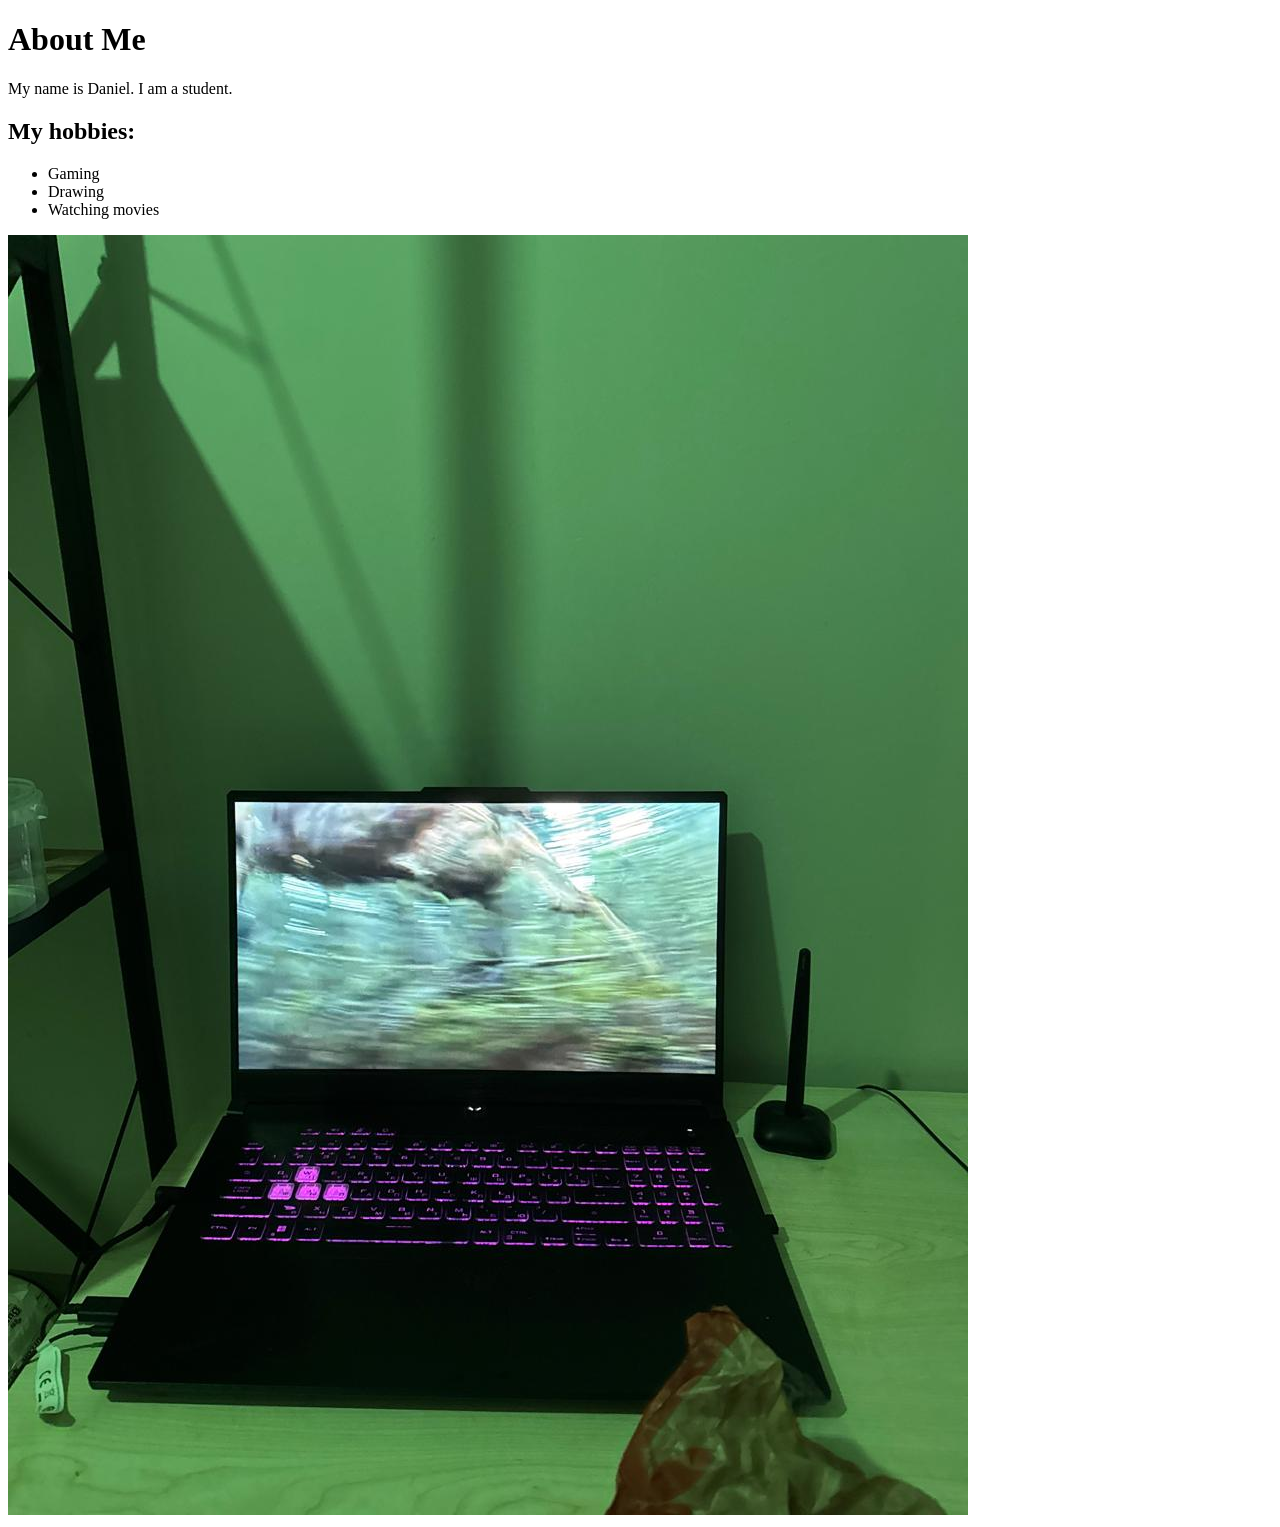
<file: Index.html>
<!DOCTYPE html>
<html>
<head>
    <meta charset="UTF-8">
    <title>About Me</title>
</head>
<body>

<h1>About Me</h1>

<p>My name is Daniel. I am a student.</p>

<h2>My hobbies:</h2>
<ul>
    <li>Gaming</li>
    <li>Drawing</li>
    <li>Watching movies</li>
</ul>

<img src="memovie.jpg" alt="My photo">

</body>
</html>
</file>
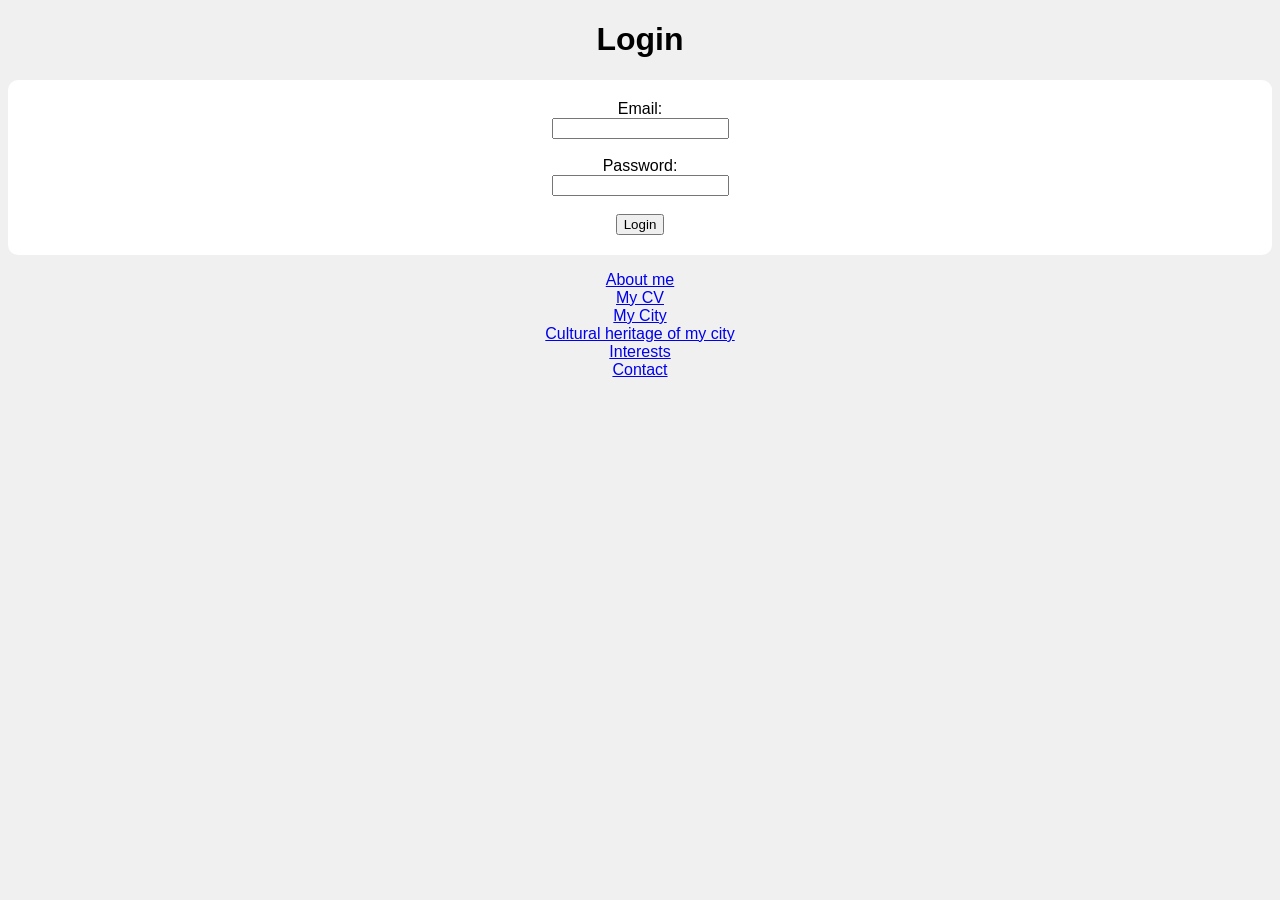
<file: index.html>
<!DOCTYPE html>
<html>
<head>
    <meta name="viewport" content="width=device-width, initial-scale=1.0">
    <meta charset="UTF-8">

    <link rel="stylesheet" href="style.css">
    <title>Login</title>
</head>

<body>

<h1>Login</h1>

<form action="login.php" method="POST" onsubmit="return checkLogin()">

<label>Email:</label>
<br>
<input type="text" id="email" name="email">
<br><br>

<label>Password:</label>
<br>
<input type="password" id = "password" name="password">

<br><br>

<button type="submit">
Login
</button>

</form>


<p id="result"></p>
<script>

function checkLogin() {

    let email =
    document.getElementById("email").value;

    let password =
    document.getElementById("password").value;

    if(email == "" || password == "") {

        document.getElementById("result").innerText =
        "Please fill all fields";

        return false;
    }
    else if(email.includes("@") == false){
    document.getElementById("result").innerText ="Email is incorrect";

    return false;
    }
        
    else {
    return true;
    }
    
}

</script>


<a href="home.html">About me</a>
<br>    
<a href="cv.html">My CV</a>
<br>
<a href="sehrim.html">My City</a>
<br>
<a href="mirasimiz.html">Cultural heritage of my city</a>
<br>
<a href="APIusage.html">Interests</a>
<br>
<a href="iletisim.html">Contact</a>

    
</body>
</html>
</file>
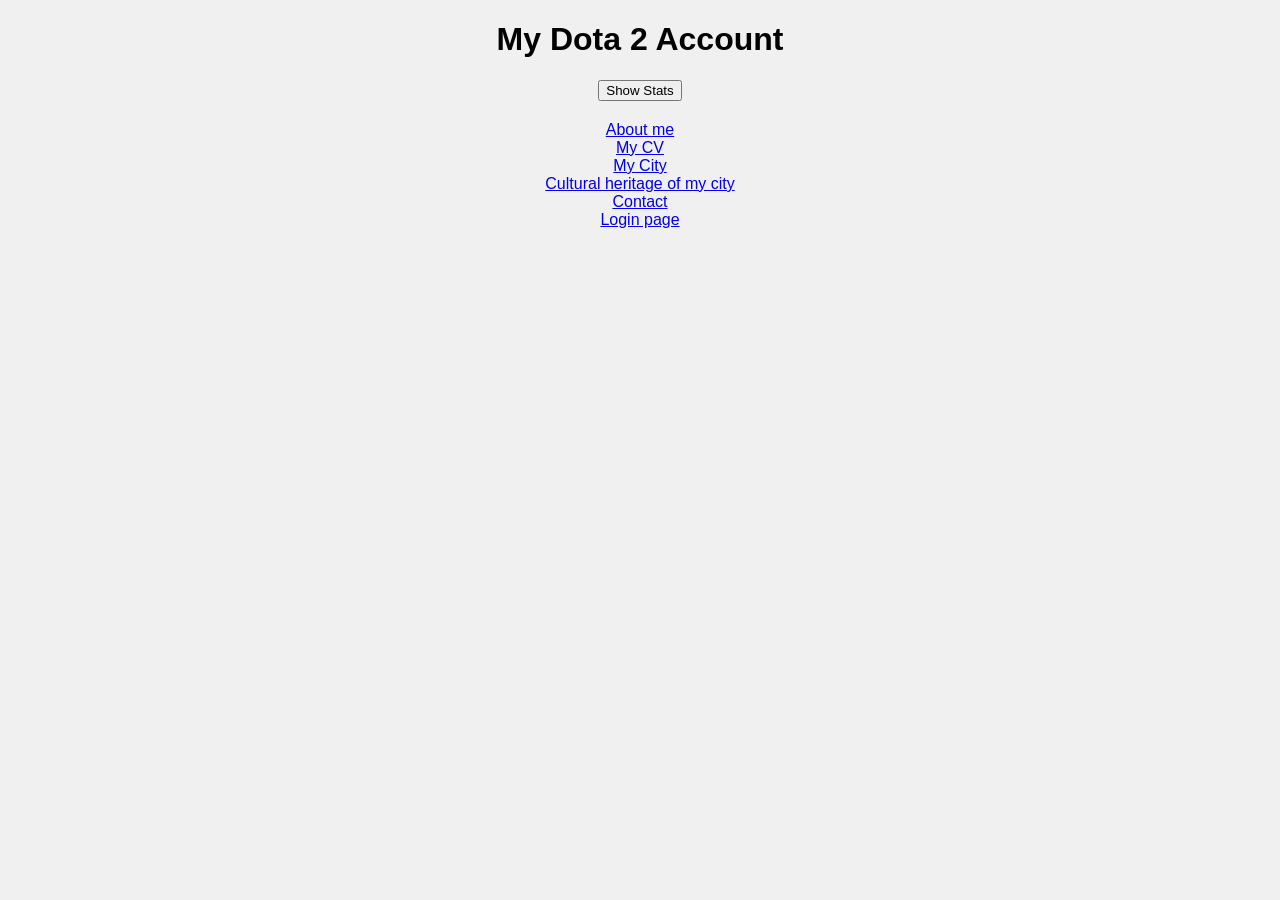
<file: APIusage.html>
<!DOCTYPE html>
<html>
<head>
    <meta name="viewport" content="width=device-width, initial-scale=1.0">
    <meta charset="UTF-8">

    <link rel="stylesheet" href="style.css">
    <title>API Usage</title>
</head>

<body>

<h1>My Dota 2 Account</h1>

<button onclick="getStats()">Show Stats</button>

<h2 id="nickname"></h2>

<p id="rank"></p>

<p id="wins"></p>

<p id="losses"></p>

<p id="winrate"></p>

<script>

function getStats() {

    fetch("https://api.opendota.com/api/players/374636872")
        .then(response => response.json()).then(data => {document.getElementById("nickname").innerText ="Nickname: " + data.profile.personaname;
                                                         
        document.getElementById("rank").innerText ="Rank Tier: " + data.rank_tier;});

    
    fetch("https://api.opendota.com/api/players/374636872/wl")
        .then(response => response.json())
            
        .then(data => {document.getElementById("wins").innerText ="Wins: " + data.win;
                       
        document.getElementById("losses").innerText ="Losses: " + data.lose;
    
            let wr = (data.win / (data.win + data.lose) * 100).toFixed(1);
    
            document.getElementById("winrate").innerText ="Winrate: " + wr + "%";});

}

</script>
<a href="home.html">About me</a>
<br>    
<a href="cv.html">My CV</a>
<br>
<a href="sehrim.html">My City</a>
<br>
<a href="mirasimiz.html">Cultural heritage of my city</a>
<br>
<a href="iletisim.html">Contact</a>
<br>   
<a href="index.html">Login page</a>





    
</body>
</html>
</file>
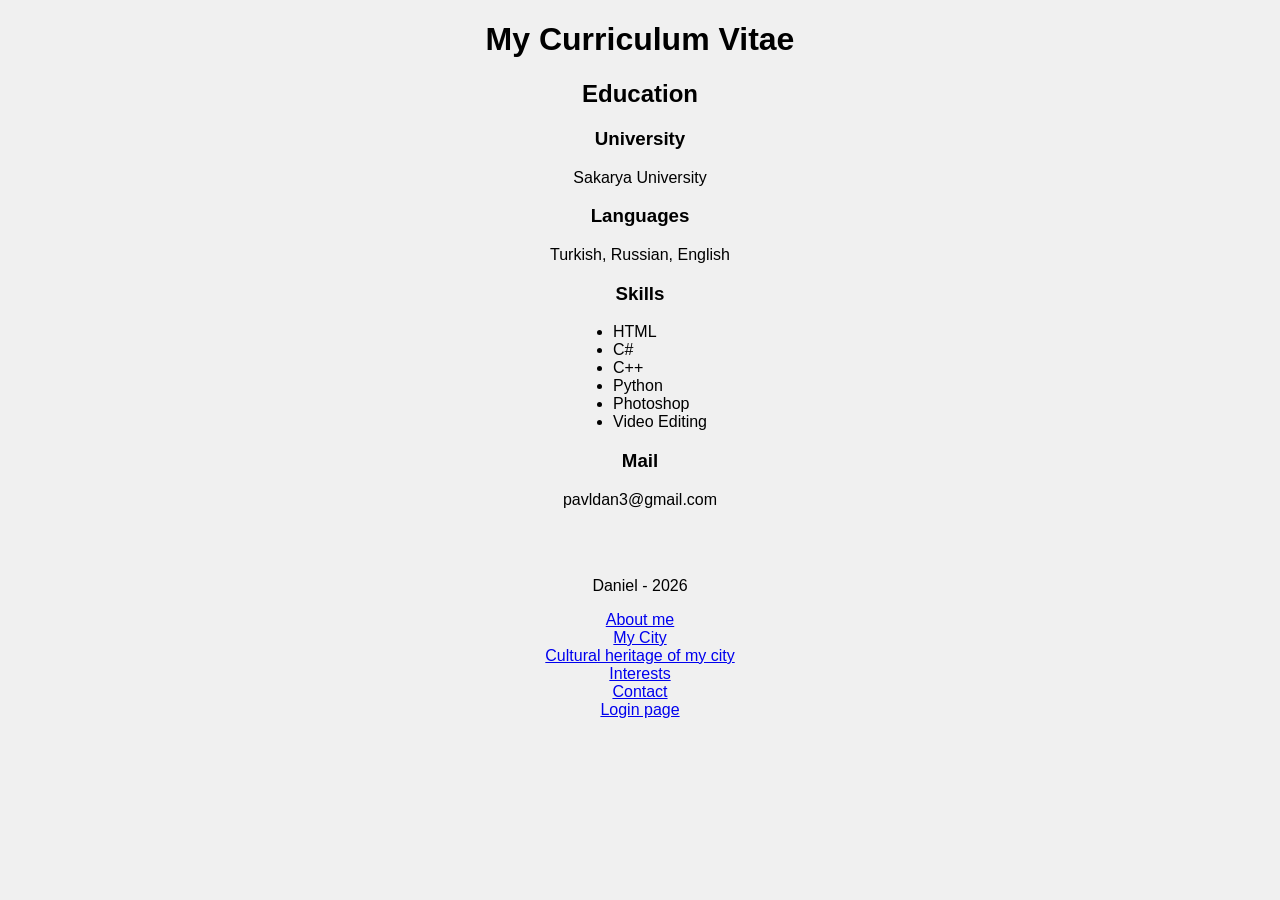
<file: cv.html>
<!DOCTYPE html>
<html lang="en">
<head>
    <meta name="viewport" content="width=device-width, initial-scale=1.0">
    <meta charset="UTF-8">

    <link rel="stylesheet" href="style.css">
    <title>My CV</title>
</head>
<body>

<header>
    <h1>My Curriculum Vitae</h1>
</header>

<section>
    <h2>Education</h2>

    <article>
        <h3>University</h3>
        <p>Sakarya University</p>
    </article>

    <article>
        <h3>Languages</h3>
        <p>Turkish, Russian, English</p>
    </article>
  
    <article>
        <h3>Skills</h3>
    
        <ul>
            <li>HTML</li>
            <li>C#</li>
            <li>С++</li>
            <li>Python</li>
            <li>Photoshop</li>
            <li>Video Editing</li>
        </ul>
    </article>


  
    <article>
        <h3>Mail</h3>
        <p>pavldan3@gmail.com</p>
    </article>


  

  
</section>
<br>
<br> 
<footer>
    <p>Daniel - 2026</p>
</footer>
    
<a href="home.html">About me</a>
<br>    
<a href="sehrim.html">My City</a>
<br>
<a href="mirasimiz.html">Cultural heritage of my city</a>
<br>
<a href="APIusage.html">Interests</a>
<br>
<a href="iletisim.html">Contact</a>
<br>   
<a href="index.html">Login page</a>
    
</body>
</html>
</file>
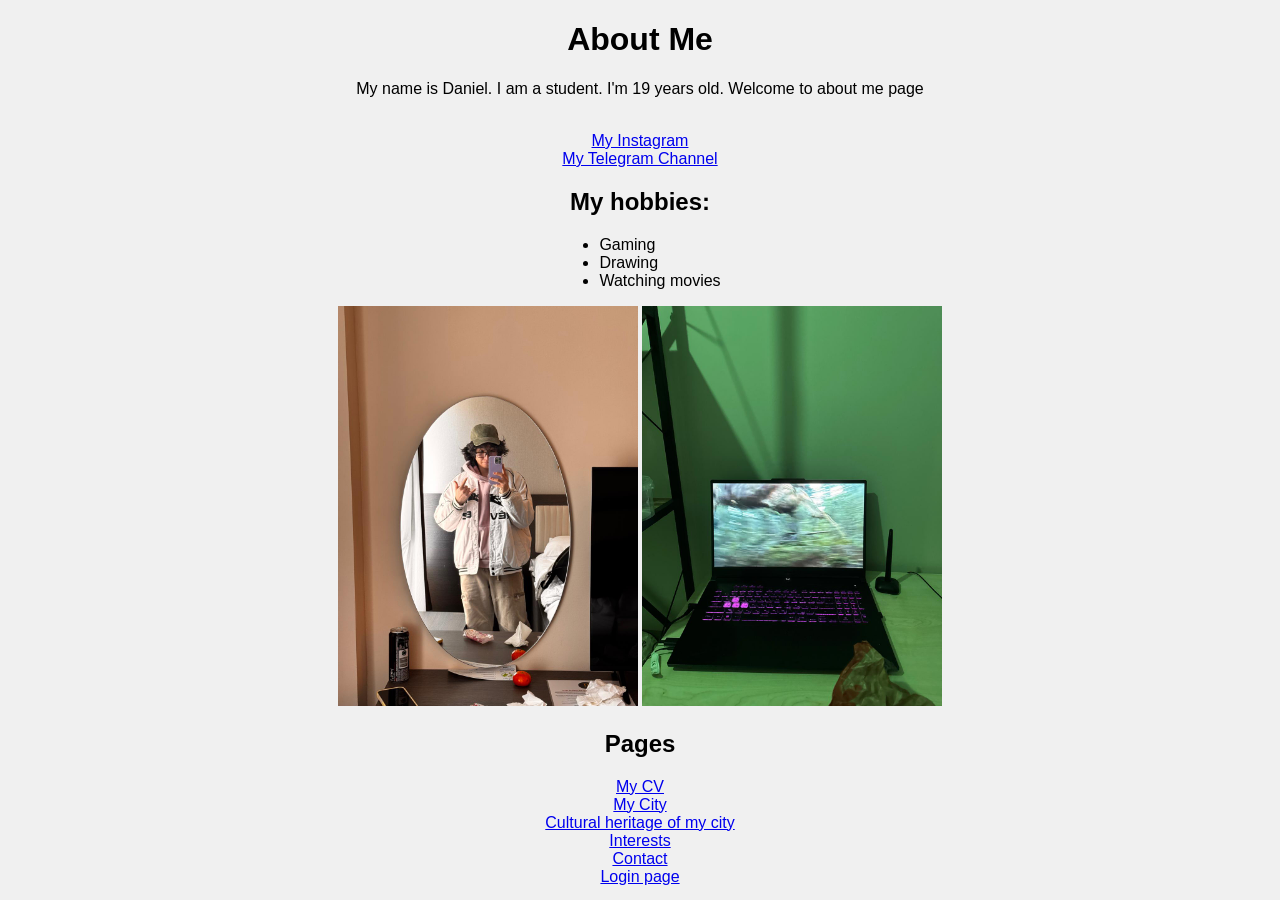
<file: home.html>
<!DOCTYPE html>
<html>
<head>
    <meta name="viewport" content="width=device-width, initial-scale=1.0">
    <meta charset="UTF-8">

    <link rel="stylesheet" href="style.css">
    <title>About Me</title>
</head>
<body>

<h1>About Me</h1>

<p>My name is Daniel. I am a student. I'm 19 years old. Welcome to about me page</p>
<br>
<a href="https://instagram.com/daniktw4w" target="_blank">My Instagram</a>
<br>    
<a href="https://t.me/turkishdan" target ="_blank"> My Telegram Channel</a>
    
<h2>My hobbies:</h2>
<ul>
    <li>Gaming</li>
    <li>Drawing</li>
    <li>Watching movies</li>
</ul>
    <img src="mephoto.jpg" alt="My photo2" width = "300"> <img src="memovie.jpg" alt="My photo" width = "300"> 
<h2>Pages</h2>

<a href="cv.html">My CV</a>
<br>
<a href="sehrim.html">My City</a>
<br>
<a href="mirasimiz.html">Cultural heritage of my city</a>
<br>
<a href="APIusage.html">Interests</a>
<br>
<a href="iletisim.html">Contact</a>
<br>   
<a href="index.html">Login page</a>


</body>
</html>
</file>
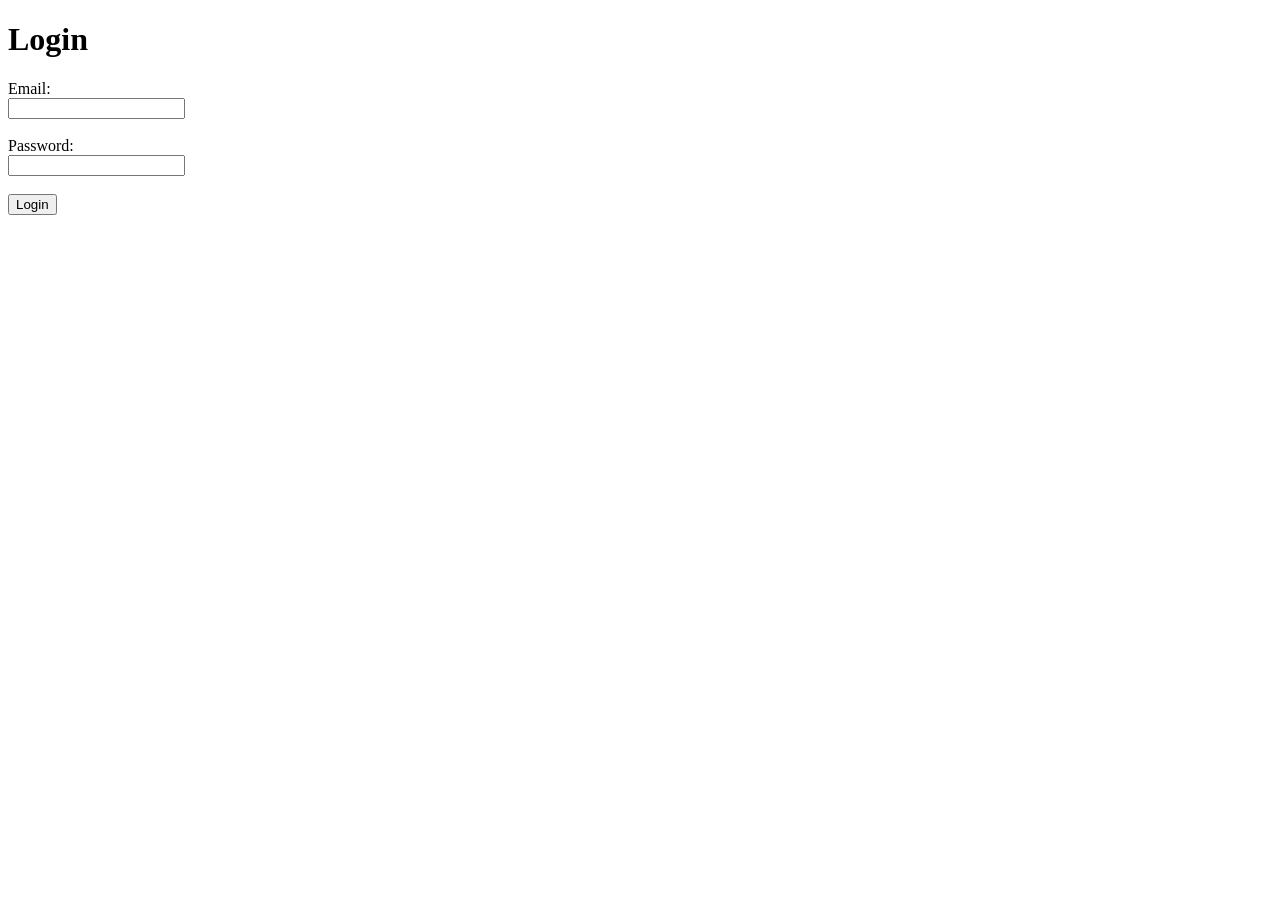
<file: login.html>
<!DOCTYPE html>
<html>
<head>
    <meta charset="UTF-8">
    <title>Login</title>
</head>

<body>

<h1>Login</h1>

<form action="login.php" method="POST" onsubmit="return checkLogin()">

<label>Email:</label>
<br>
<input type="text" id="email" name="email">
<br><br>

<label>Password:</label>
<br>
<input type="password" id = "password" name="password">

<br><br>

<button type="submit">
Login
</button>

</form>


<p id="result"></p>
<script>

function checkLogin() {

    let email =
    document.getElementById("email").value;

    let password =
    document.getElementById("password").value;

    if(email == "" || password == "") {

        document.getElementById("result").innerText =
        "Please fill all fields";

        return false;
    }
    else {

    document.getElementById("result").innerText =
    "Login successful";

    return true;
    }
    
}

</script>



    
</body>
</html>
</file>
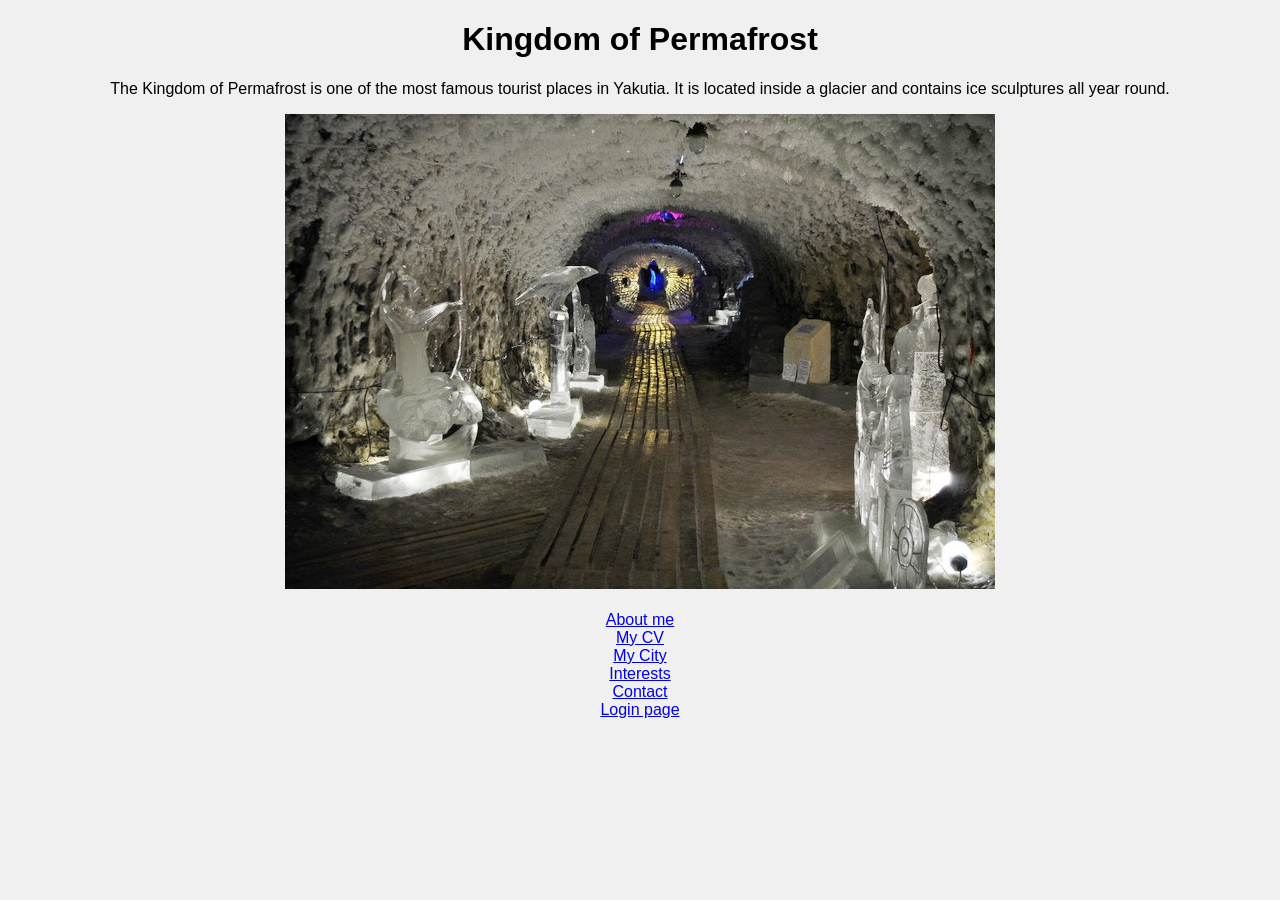
<file: mirasimiz.html>
<!DOCTYPE html>
<html>
<head>
    <meta name="viewport" content="width=device-width, initial-scale=1.0">
    <meta charset="UTF-8">

    <link rel="stylesheet" href="style.css">
    <title>Our Heritage</title>
</head>

<body>

<h1>Kingdom of Permafrost</h1>

<p>
The Kingdom of Permafrost is one of the most famous tourist places in Yakutia.
It is located inside a glacier and contains ice sculptures all year round.
</p>

<img src="permafrost.jpg">

<br><br>

<a href="home.html">About me</a>
<br>    
<a href="cv.html">My CV</a>
<br>
<a href="sehrim.html">My City</a>
<br>
<a href="APIusage.html">Interests</a>
<br>
<a href="iletisim.html">Contact</a>
<br>   
<a href="index.html">Login page</a>

</body>
</html>
</file>
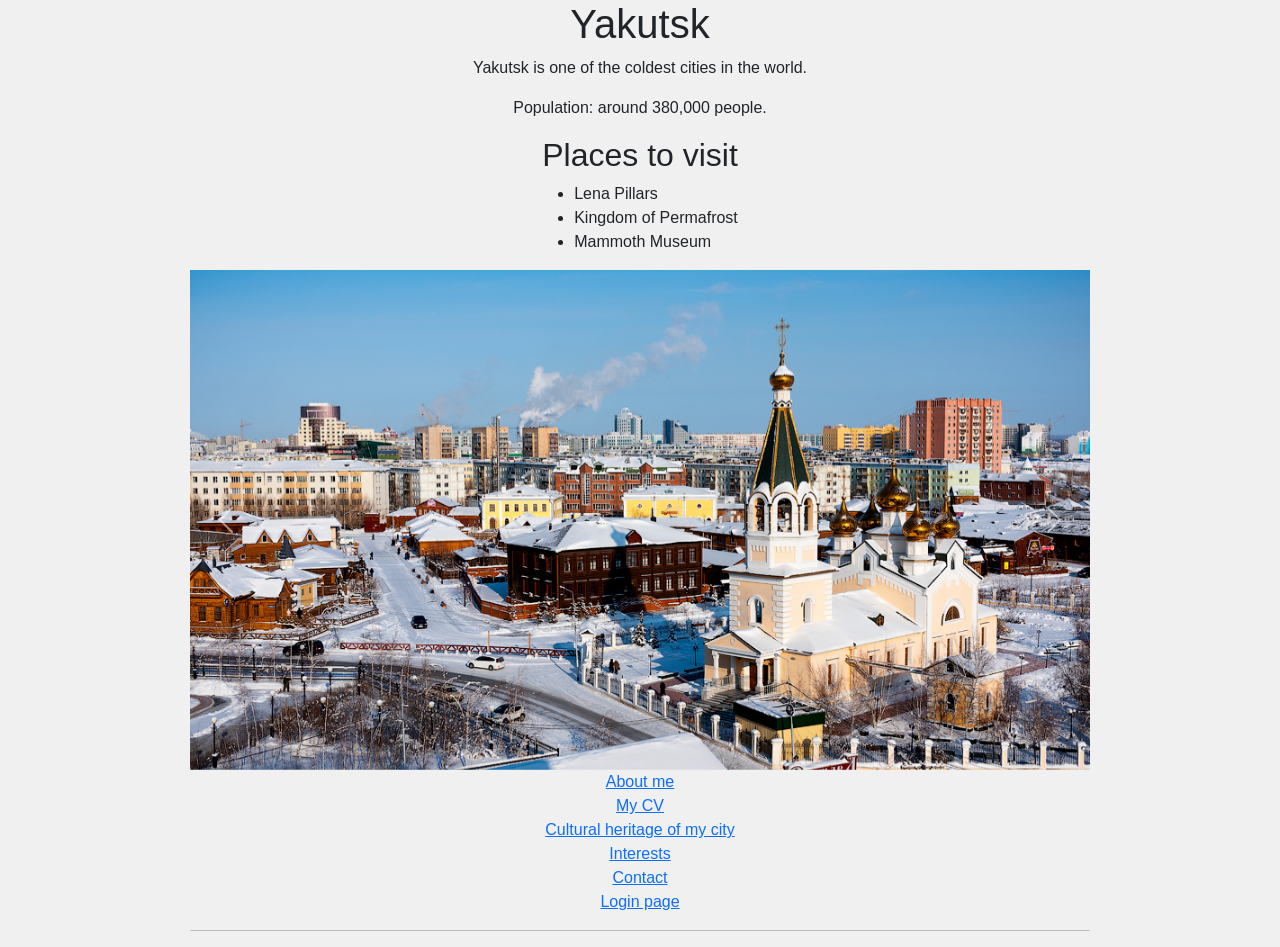
<file: sehrim.html>
<!DOCTYPE html>
<html lang="en">
<head>
    <meta name="viewport" content="width=device-width, initial-scale=1.0">
    <meta charset="UTF-8">
    <title>My City</title>
    <link href="https://cdn.jsdelivr.net/npm/bootstrap@5.3.3/dist/css/bootstrap.min.css" rel="stylesheet">

    <link rel="stylesheet" href="style.css">
</head>
<body>

<h1>Yakutsk</h1>

<p>Yakutsk is one of the coldest cities in the world.</p>

<p>Population: around 380,000 people.</p>

<h2>Places to visit</h2>

<ul>
    <li>Lena Pillars</li>
    <li>Kingdom of Permafrost</li>
    <li>Mammoth Museum</li>
</ul>




<div style="max-width:900px; margin:auto; position:relative">

  <div id="citySlider" class="carousel slide">

    <div class="carousel-inner">

      <div class="carousel-item active">
        <img src="city1.jpg" class="d-block w-100">
      </div>

      <div class="carousel-item">
        <img src="city2.jpg" class="d-block w-100">
      </div>

      <div class="carousel-item">
        <img src="city3.jpg" class="d-block w-100">
      </div>
      <div class="carousel-item">
        <img src="city4.jpg" class="d-block w-100">
      </div>

</div>

  <button class="carousel-control-prev" type="button" data-bs-target="#citySlider" data-bs-slide="prev">
    <span class="carousel-control-prev-icon"></span>
  </button>

  <button class="carousel-control-next" type="button" data-bs-target="#citySlider" data-bs-slide="next">
    <span class="carousel-control-next-icon"></span>
  </button>

</div>

<a href="home.html">About me</a>
<br>    
<a href="cv.html">My CV</a>
<br>
<a href="mirasimiz.html">Cultural heritage of my city</a>
<br>
<a href="APIusage.html">Interests</a>
<br>
<a href="iletisim.html">Contact</a>
<br>   
<a href="index.html">Login page</a>  
<hr>

  <script src="https://cdn.jsdelivr.net/npm/bootstrap@5.3.3/dist/js/bootstrap.bundle.min.js"></script>
</body>
</html>
</file>
<file: style.css>
body {
    font-family: Arial;
    text-align: center;
    
    background-color: #f0f0f0;
}

form {
    background-color: white;
    padding: 20px;
    border-radius: 10px;
}

ul {
    width: fit-content;
    margin-left: auto;
    margin-right: auto;
    text-align: left;
}

img {
    max-width: 100%;
    height: auto;
}

.carousel img{
    height: 500px;
    object-fit: cover;
}

.carousel-control-prev,
.carousel-control-next{
    width: 8%;
}
</file>
